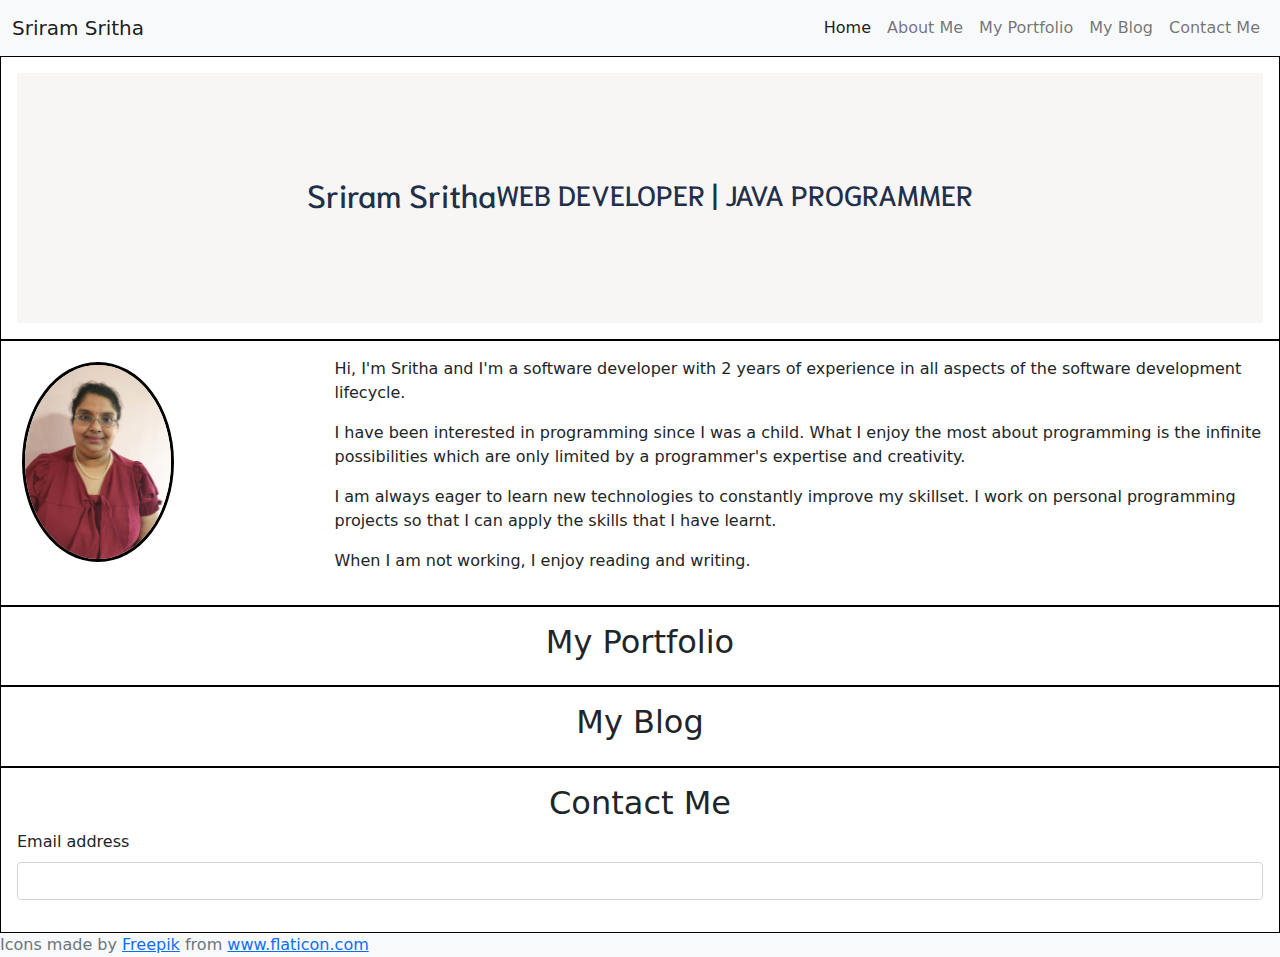
<file: index.html>
<!DOCTYPE html>
<html>
  <head>
    <title>Sritha Sriram</title>
    <link rel="stylesheet" href="assests\styles.css">
    <link rel="stylesheet" href="assests\bootstrap.css">
    <link rel="preconnect" href="https://fonts.gstatic.com">
    <link href="https://fonts.googleapis.com/css2?family=Niramit:wght@200&display=swap" rel="stylesheet">

  </head>
  <body>
    <nav class="navbar navbar-expand-lg navbar-light bg-light">
      <div class="container-fluid">
        <a class="navbar-brand" href="#">Sriram Sritha</a>
        <button class="navbar-toggler" type="button" data-bs-toggle="collapse" data-bs-target="#navbarNavAltMarkup" aria-controls="navbarNavAltMarkup" aria-expanded="false" aria-label="Toggle navigation">
          <span class="navbar-toggler-icon"></span>
        </button>
        <div class="collapse navbar-collapse justify-content-end" id="navbarNavAltMarkup">
          <div class="navbar-nav">
            <a class="nav-link active" aria-current="page" href="#">Home</a>
            <a class="nav-link" href="#">About Me</a>
            <a class="nav-link" href="#">My Portfolio</a>
            <a class="nav-link" href="#">My Blog</a>
            <a class="nav-link" href="#">Contact Me</a>
          </div>
        </div>
      </div>
    </nav>

    <div class="content" id="main">
      <div class="tagline">
        <h2>Sriram Sritha</h2>
        <h3>WEB DEVELOPER | JAVA PROGRAMMER</h3>
      </div>


    </div>

    <div class="content" id="aboutMe">

      <div class="row">
        <div class="col-md-3 col-sm-12">
          <img src="assests\images\myPhoto.jpeg" alt="My Personal Photo" id="personalPhoto">
        </div>
        <div class="col-md-9 col-sm-12">
          <p>
            Hi, I'm Sritha and I'm a software developer with 2 years of experience in
            all aspects of the software development lifecycle.
          </p>

          <p>
            I have been interested in programming since I was a child. What I enjoy the most about
            programming is the infinite possibilities which are only limited by a programmer's expertise
            and creativity.
          </p>

        <p>
          I am always eager to learn new technologies to constantly improve my skillset. I work on
          personal programming projects so that I can apply the skills that I have learnt.
        </p>
        <p>
          When I am not working, I enjoy reading and writing.
        </p>
        </div>
      </div>

    </div>

    <div class="content" id="portfolio">
      <h2>My Portfolio</h2>
    </div>

    <div class="content" id="blog">
      <h2>My Blog</h2>
    </div>

    <div class="content" id="contactMe">
      <h2>Contact Me</h2>
      <!---->

      <form action="">
        <div class="mb-3">
          <label for="exampleInputEmail1" class="form-label">Email address</label>
          <input type="email" class="form-control" id="exampleInputEmail1" aria-describedby="emailHelp">
        </div>
      </form>
    </div>

<footer class="text-center text-lg-start bg-light text-muted">
  <div class="footerInfo">Icons made by <a href="https://www.freepik.com" title="Freepik">Freepik</a> from <a href="https://www.flaticon.com/" title="Flaticon">www.flaticon.com</a></div>

</footer>
    <script src="https://cdn.jsdelivr.net/npm/@popperjs/core@2.9.2/dist/umd/popper.min.js" integrity="sha384-IQsoLXl5PILFhosVNubq5LC7Qb9DXgDA9i+tQ8Zj3iwWAwPtgFTxbJ8NT4GN1R8p" crossorigin="anonymous"></script>
    <script src="assests\bootstrap.js"></script>
  </body>
</html>
</file>
